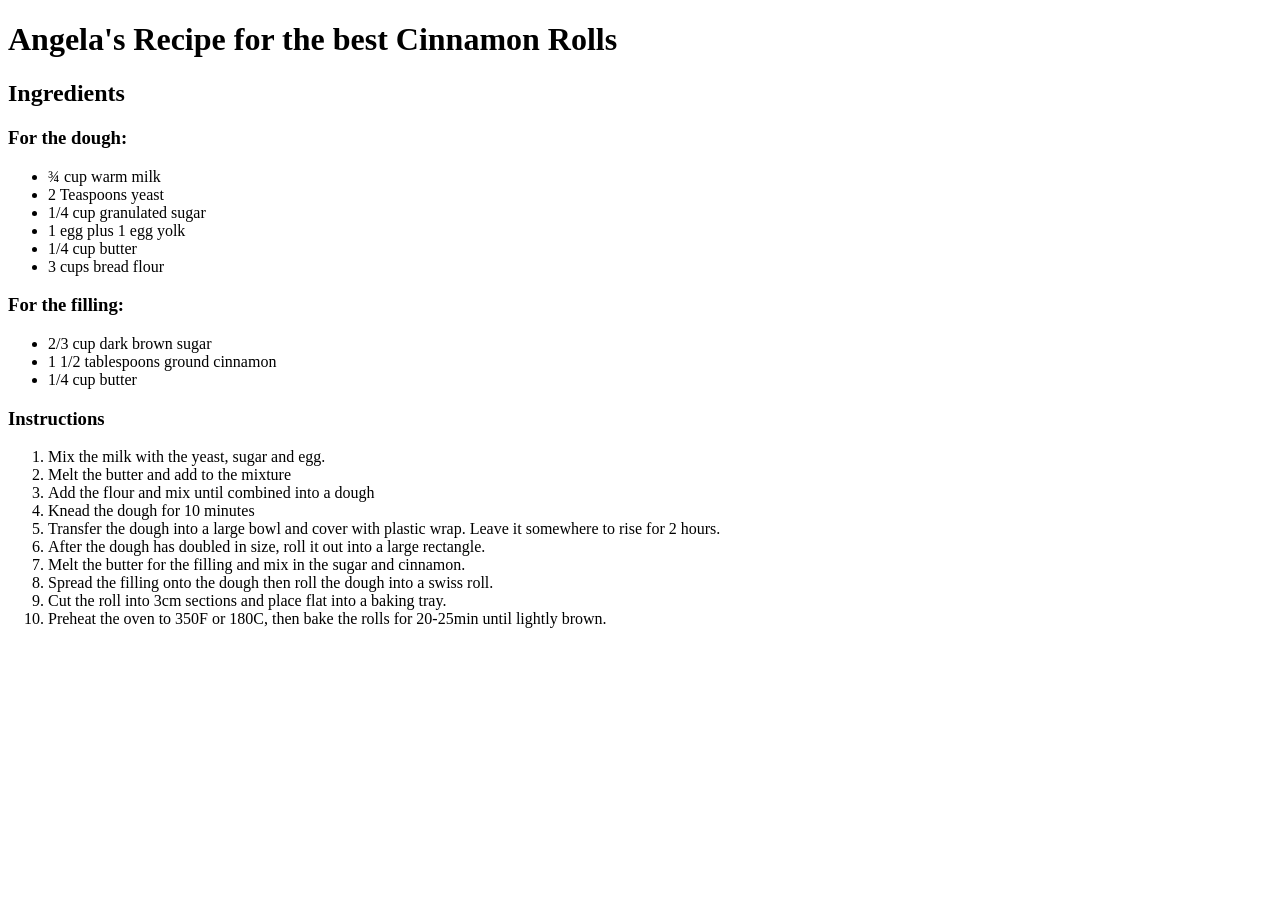
<file: 3.0 List Elements/index.html>
<!DOCTYPE html>
<html lang="en">
<head>
    <meta charset="UTF-8">
    <meta name="viewport" content="width=device-width, initial-scale=1.0">
    <title>Document</title>
</head>
<body>
    <h1>Angela's Recipe for the best Cinnamon Rolls</h1>
    <h2>Ingredients</h2>
    <h3>For the dough:</h3>
    <ul>
        <li>¾ cup warm milk</li>
        <li>2 Teaspoons yeast</li>
        <li>1/4 cup granulated sugar</li>
        <li>1 egg plus 1 egg yolk</li>
        <li>1/4 cup butter</li>
        <li>3 cups bread flour</li>
    </ul>

    <h3>For the filling:</h3>
    <ul>
        <li>2/3 cup dark brown sugar</li>
        <li>1 1/2 tablespoons ground cinnamon</li>
        <li>1/4 cup butter</li>
    </ul>

    <h3>Instructions</h3>
    <ol>
        <li>Mix the milk with the yeast, sugar and egg.</li>
        <li>Melt the butter and add to the mixture</li>
        <li>Add the flour and mix until combined into a dough</li>
        <li>Knead the dough for 10 minutes</li>
        <li>Transfer the dough into a large bowl and cover with plastic wrap. Leave it somewhere to rise for 2 hours.</li>
        <li>After the dough has doubled in size, roll it out into a large rectangle.</li>
        <li>Melt the butter for the filling and mix in the sugar and cinnamon.</li>
        <li>Spread the filling onto the dough then roll the dough into a swiss roll.</li>
        <li>Cut the roll into 3cm sections and place flat into a baking tray.</li>
        <li>Preheat the oven to 350F or 180C, then bake the rolls for 20-25min until lightly brown.</li>
    </ol>
</body>
</html>
</file>
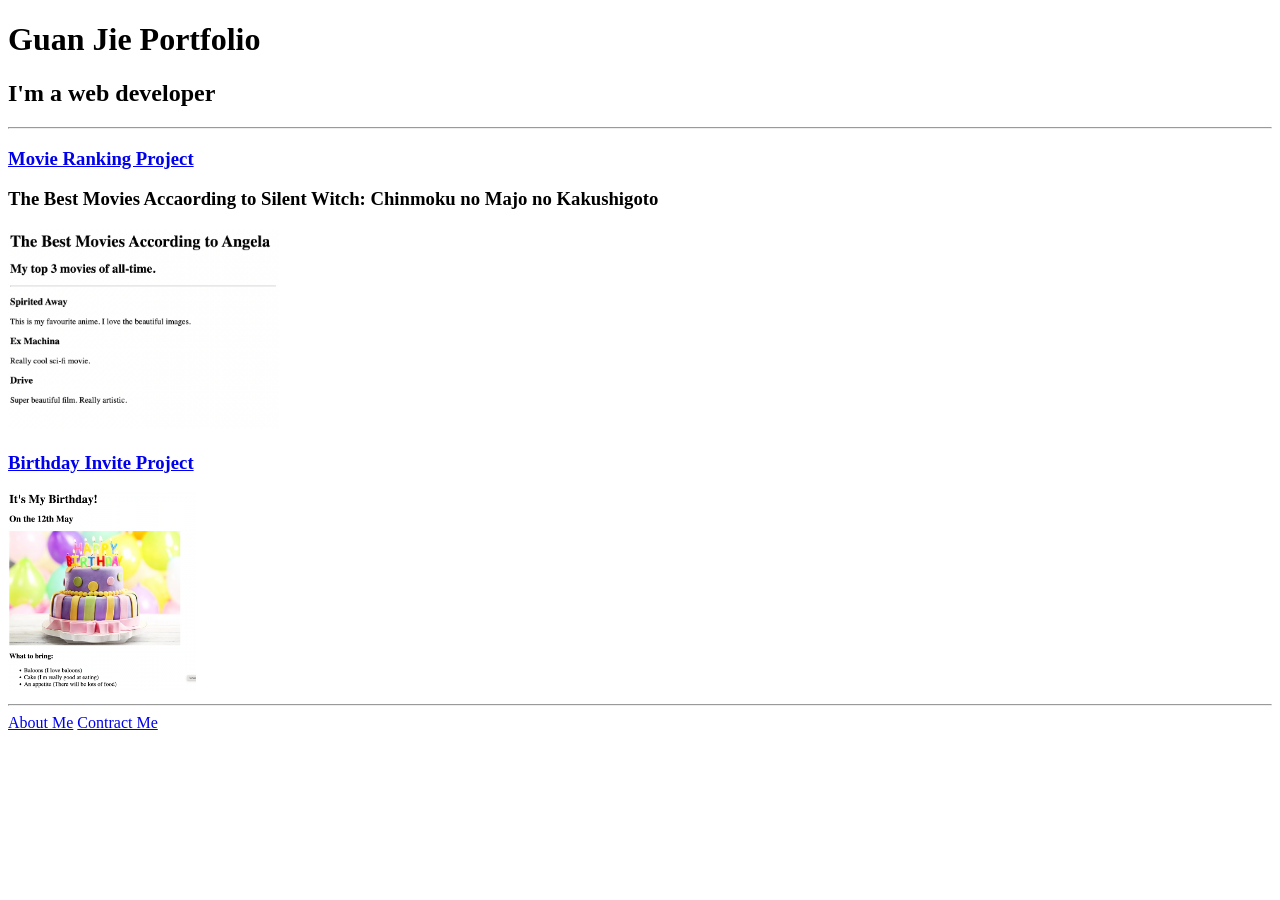
<file: 4.3 HTML Porfolio Project/index.html>
<!-- TODO 1: Create the HTML Boilerplate -->
<!DOCTYPE html>
<html lang="en">
    <head>
        <meta charset="UTF-8">
        <meta name="viewport" content="width=device-width, initial-scale=1.0">
        <title>My Portfolio</title>
    </head>

    <body>
        <h1>Guan Jie Portfolio</h1>
        <h2>I'm a web developer</h2>
        <hr />
        <h3><a href="./public/movie-ranking.html">Movie Ranking Project</a></h3>
        <h3>The Best Movies Accaording to  Silent Witch: Chinmoku no Majo no Kakushigoto</h3>
        <img src="./assets/images/movie-ranking.png" height="200" alt="Movie Ranking Project">
        <br />
        <h3><a href="./public/birthday-invite.html">Birthday Invite Project</a></h3>
        <img src="./assets/images/birthday-invite.png" height="200" alt="Birthday Invite Project">
        <hr />
        <a href="./public/about.html">About Me</a>
        <a href="./public/contact.html">Contract Me</a>
    </body>

</html>
</file>
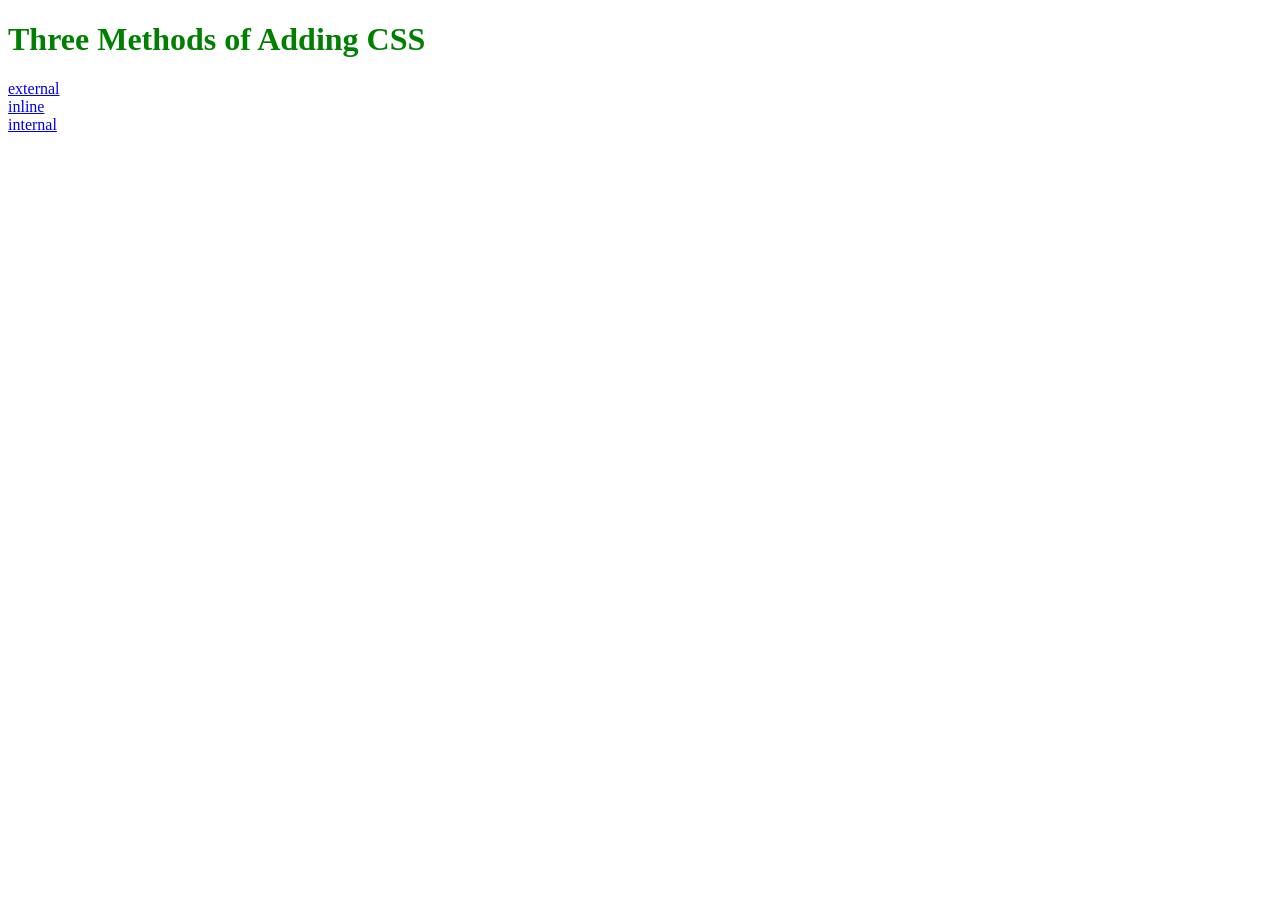
<file: 5.1. Adding CSS/index.html>
<!DOCTYPE html>
<html lang="en">

<head>
  <meta charset="UTF-8">
  <title>Adding CSS</title>
  <link rel="stylesheet" href="./style.css" />
</head>

<body>
  <h1>Three Methods of Adding CSS</h1>
  <!-- Create 3 Links to The 3 Webpages: inline, internal and external -->
   <a href="./external.html">external</a>
   <br />
   <a href="./inline.html">inline</a>
   <br />
   <a href="./internal.html">internal</a>
</body>

</html>
</file>
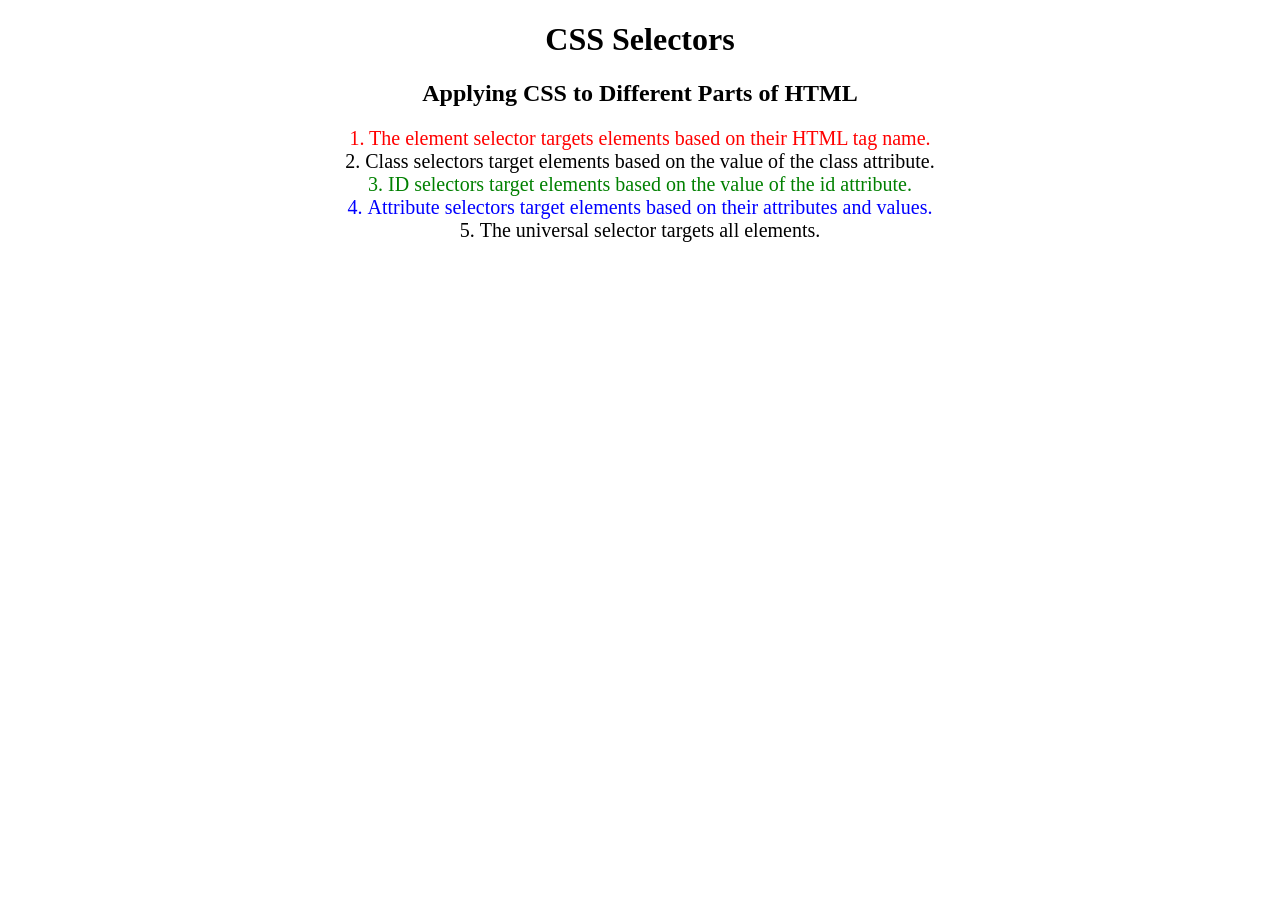
<file: 5.3 CSS Selectors/index.html>
<!DOCTYPE html>
<html lang="en">

<head>
  <meta charset="UTF-8">
  <title>CSS Selectors</title>
  <link rel="stylesheet" href="./style.css" />
</head>

<body>
  <h1>CSS Selectors</h1>
  <h2>Applying CSS to Different Parts of HTML</h2>
  <!-- TODO 1: Set the CSS for all paragraph tags to "color: red" -->
  <p class="note">1. The element selector targets elements based on their HTML tag name.</p>

  <ol>
    <!-- TODO 2: Set the CSS for all elements with a class of "note" to "font-size: 20px" -->
    <li class="note" value="2">Class selectors target elements based on the value of the class attribute.</li>

    <!-- TODO 3: Set the CSS for the element with an id of "id-selector-demo" to "color: green" -->
    <li class="note" id="id-selector-demo" value="3">ID selectors target elements based on the value of the id
      attribute.</li>

    <!-- TODO 4: Set the CSS for the li elements that have the "value" attribute set to "4" to have "color: blue" -->
    <li class="note" value="4">Attribute selectors target elements based on their attributes and values.</li>

    <!-- TODO 5: Set all elements to have "text-align: center" -->
    <li class="note" value="5">The universal selector targets all elements.</li>
  </ol>
</body>

</html>
</file>
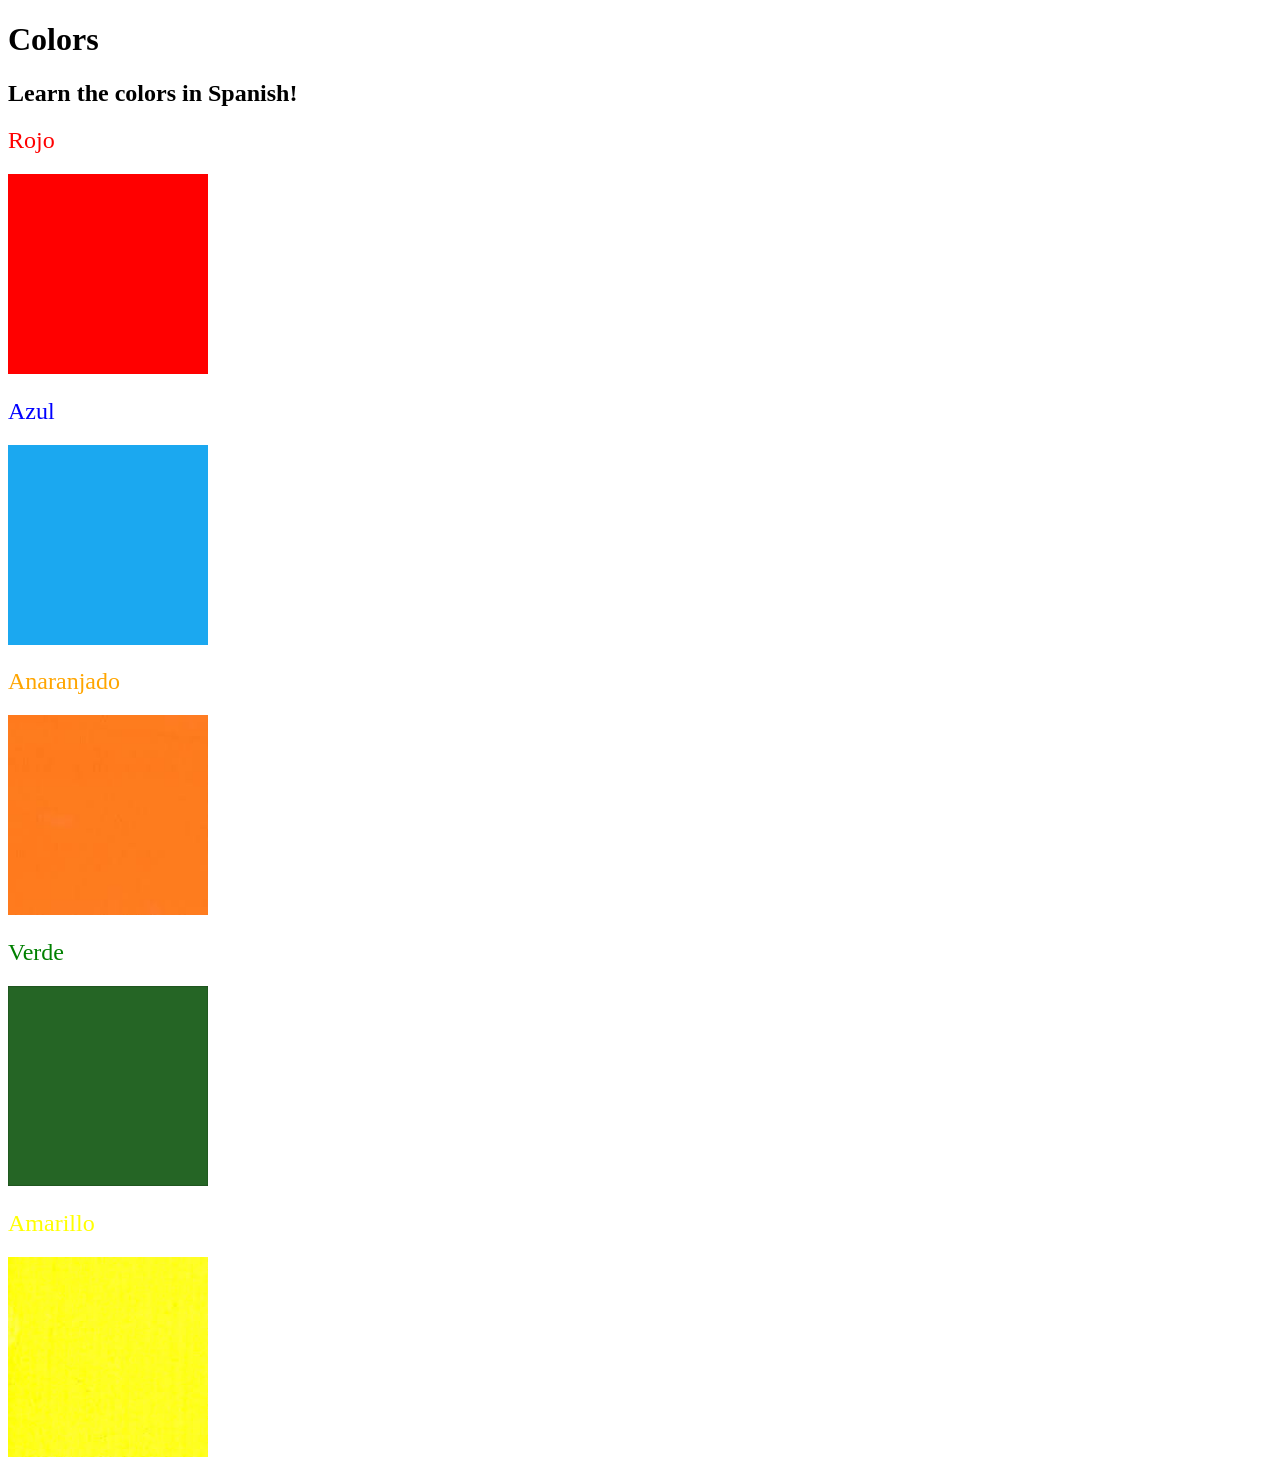
<file: 5.4/index.html>
<!DOCTYPE html>
<html lang="en">
  <head>
    <meta charset="UTF-8" />
    <title>Spanish Vocabulary</title>
    <link rel="stylesheet" href="./style.css" />
  </head>

  <body>
    <h1>Colors</h1>
    <h2>Learn the colors in Spanish!</h2>
    <h2 class="color-title" id="red">Rojo</h2>
    <img src="./assets/images/red.png" alt="red" />

    <h2 class="color-title" id="blue">Azul</h2>
    <img src="./assets/images/blue.png" alt="blue" />

    <h2 class="color-title" id="orange">Anaranjado</h2>
    <img src="./assets/images/orange.png" alt="orange" />

    <h2 class="color-title" id="green">Verde</h2>
    <img src="./assets/images/green.png" alt="green" />

    <h2 class="color-title" id="yellow">Amarillo</h2>
    <img src="./assets/images/yellow.png" alt="yellow" />
  </body>
</html>

<!-- 
TODOs
IMPORTANT: You should not need to make ANY CHANGES to index.html
All code should be written in your CSS file.

1. Create a CSS file and incorporate it as an external stylesheet.
2. Use CSS to style each of the color titles to meaning. 
Hint: Use the id to help if you don't know the words in spanish.
3. Use CSS to change all the color titles to have "font-weight: normal;"
4. Use CSS (not HTML) to make all the images 200px heigh and 200px wide. 
Hint: 
https://developer.mozilla.org/en-US/docs/Web/CSS/height
https://developer.mozilla.org/en-US/docs/Web/CSS/width
-->
</file>
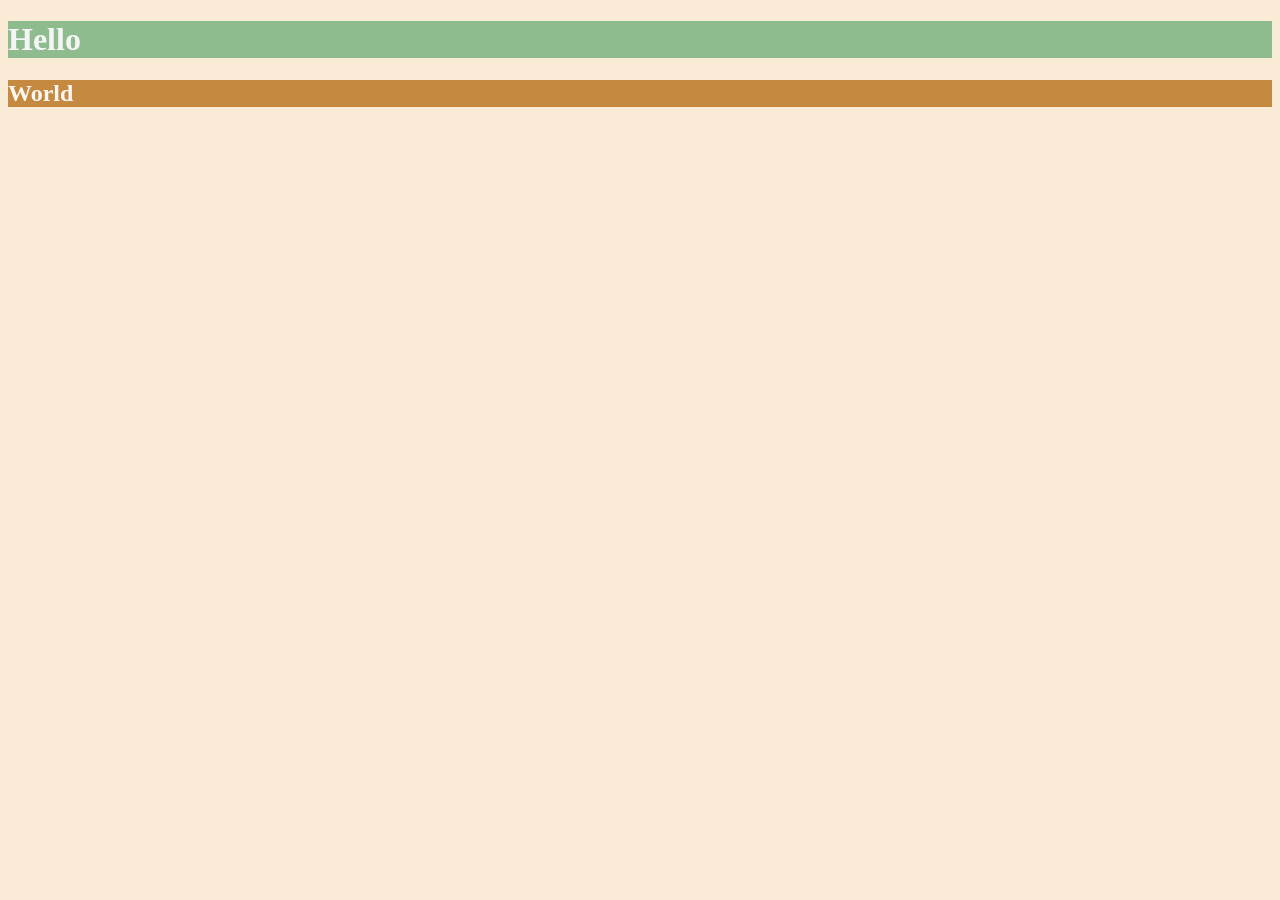
<file: 6.0 CSS Colors/index.html>
<!DOCTYPE html>
<html lang="en">

<head>
  <meta charset="UTF-8">
  <title>Colors</title>
  <style>
    body {
      background-color: antiquewhite;
    }

    h1 {
      color: whitesmoke;
      background-color: darkseagreen;
    }

    h2 {
      color: #FAF8F1;
      background-color: #C58940;
    }
  </style>
</head>

<body>
  <h1>Hello</h1>
  <h2>World</h2>
</body>

</html>
</file>
<file: 5.1. Adding CSS/style.css>
h1 {
    color: green;
}
</file>
<file: 5.3 CSS Selectors/style.css>
ol {
  margin-left: -40px;
  margin-top: -20px;
  list-style-position: inside;
}

p {
  color: red;
}

/* Write your CSS below, don't change the rules above. */
.note {
  font-size: 20px;
}

#id-selector-demo {
  color : green;
}

li[value="4"] {
  color : blue;
}


* {
  text-align: center;
}
</file>
<file: 5.4/style.css>
.color-title {
    font-weight: normal;

}

#red {
    color: red;
}

#blue {
    color: blue;
}

#orange {
    color: orange;
}

#green {
    color: green;
}

#yellow {
    color: yellow;
}

img {
    height: 200px;
    width: 200px;
}
</file>
